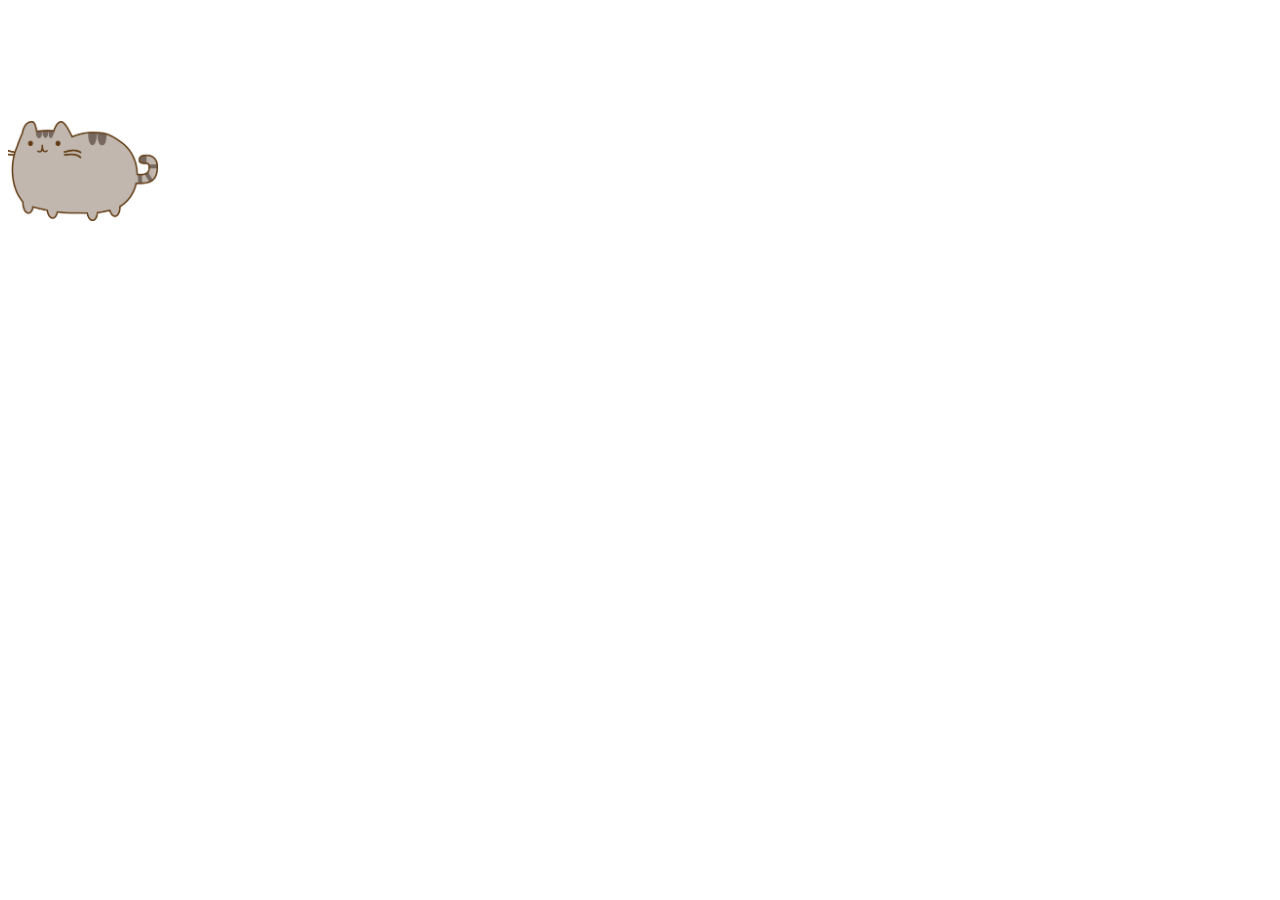
<file: test/field/f.html>
<!DOCTYPE html>
<html lang="en">
<head>
    <meta id="upd" http-equiv="Refresh" content="">
    <link rel="stylesheet" href="field.css">
    <meta charset="UTF-8">
    <meta http-equiv="X-UA-Compatible" content="IE=edge">
    <meta name="viewport" content="width=device-width, initial-scale=1.0">
    <title>Cat and Mouse</title>
</head>
<body>
    <div class="lose">
        <h1 id="gg" class="loose-title"></h1>
    </div>
    <div class="score">
        <h2 class="score-title"></h2>
    </div>
    <img src="../img/571-5719247_transparent-pusheen-clip-art-pusheen-cat-gif-png.png" alt="CAT" class="enemy-cat">
    <script src="gamelog.js"></script>
</body>
</html>
</file>
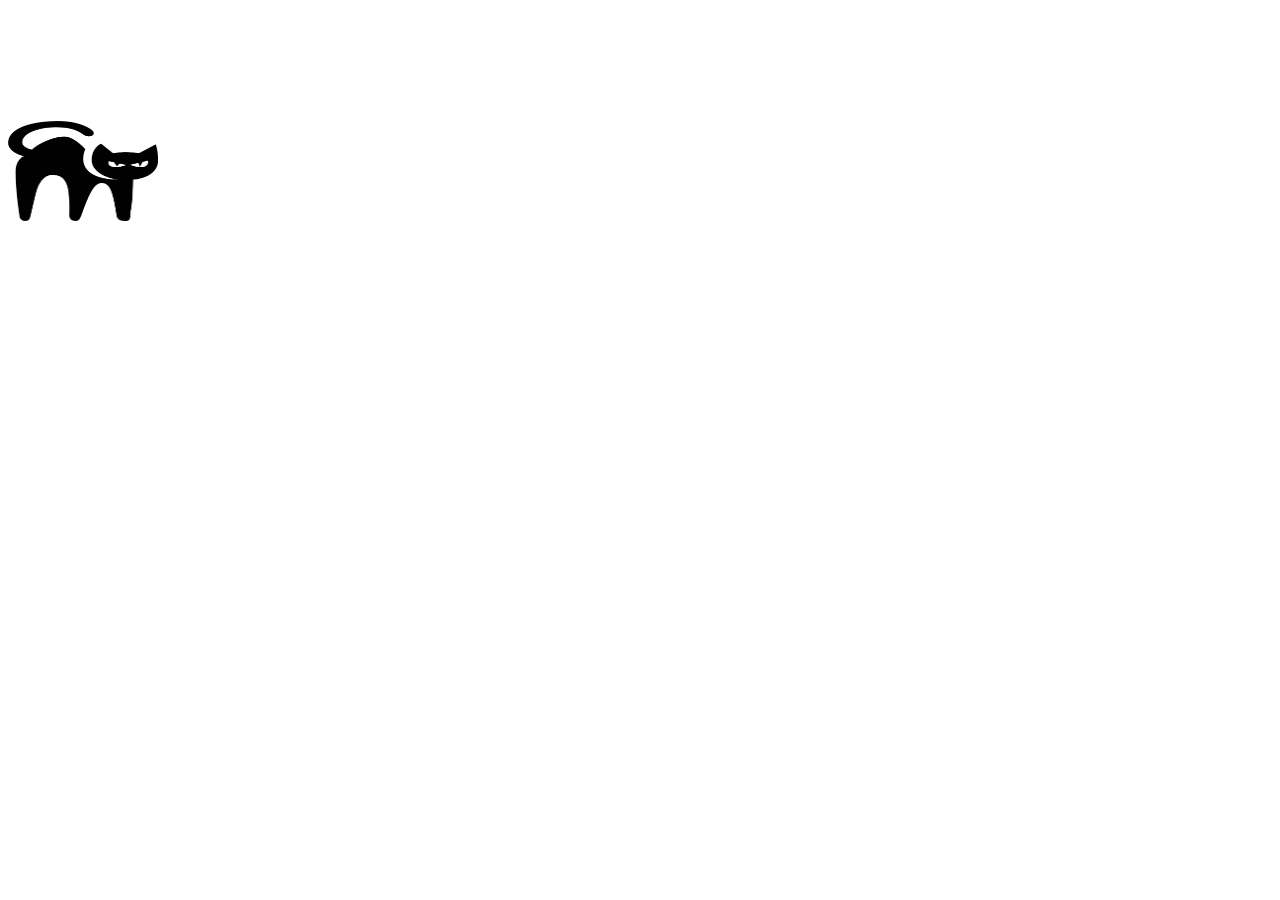
<file: test/field/f2.html>
<!DOCTYPE html>
<html lang="en">
<head>
    <meta id="upd" http-equiv="Refresh" content="15">
    <link rel="stylesheet" href="../field/field.css">
    <meta charset="UTF-8">
    <meta http-equiv="X-UA-Compatible" content="IE=edge">
    <meta name="viewport" content="width=device-width, initial-scale=1.0">
    <title>Cat and Mouse</title>
</head>
<body>
    <div class="lose">
        <h1 id="gg" class="loose-title"></h1>
    </div>
    <img src="../img/Halloween-Cat-Vector-PNG-Photos.png" alt="" class="enemy-cat">
    <script src="../field/gamelog.js"></script>
</body>
</html>
</file>
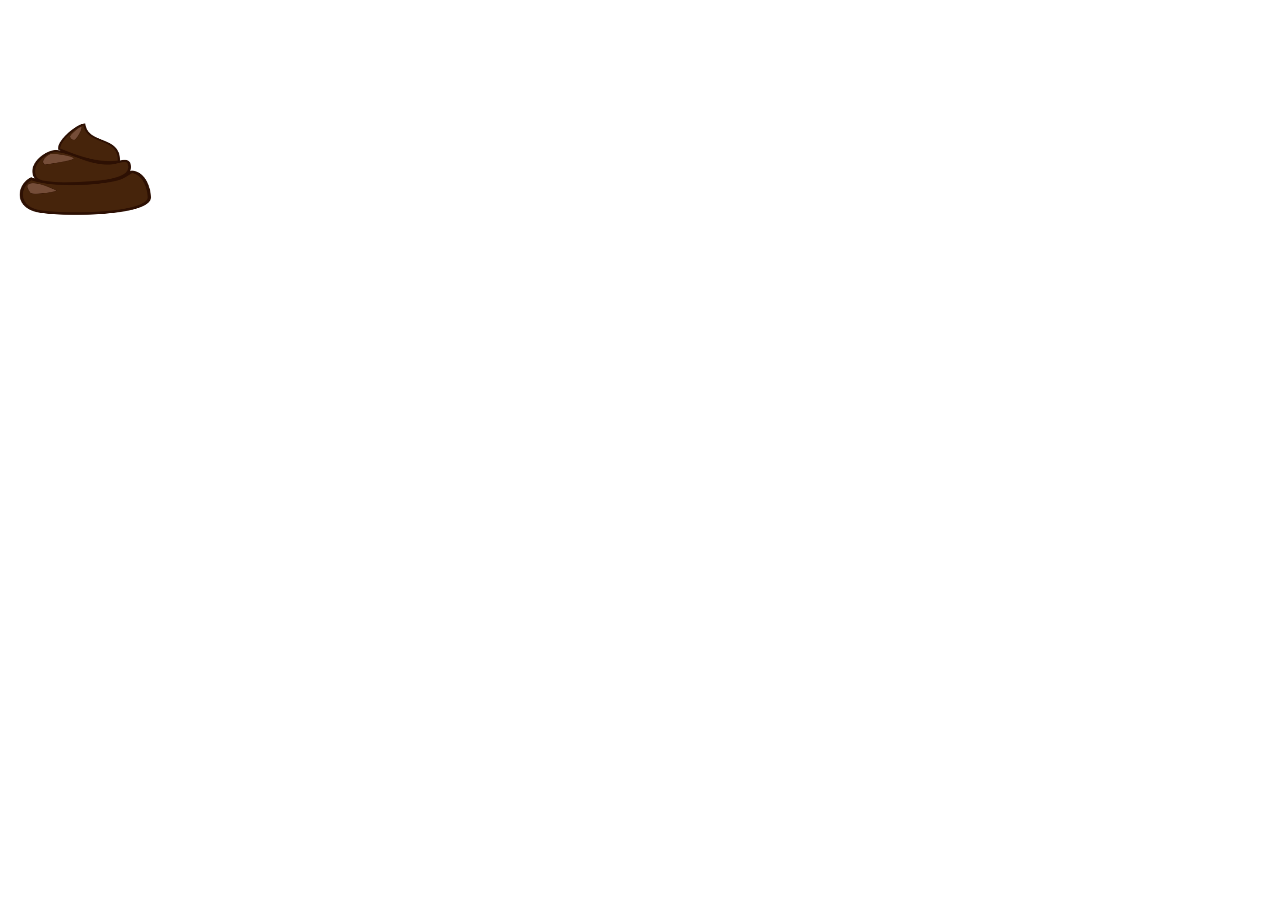
<file: test/field/promoskin.html>
<!DOCTYPE html>
<html lang="en">
<head>
    <meta id="upd" http-equiv="Refresh" content="">
    <link rel="stylesheet" href="field.css">
    <meta charset="UTF-8">
    <meta http-equiv="X-UA-Compatible" content="IE=edge">
    <meta name="viewport" content="width=device-width, initial-scale=1.0">
    <title>Cat and Mouse</title>
</head>
<body>
    <div class="lose">
        <h1 id="gg" class="loose-title"></h1>
    </div>
    <div class="score">
        <h2 class="score-title"></h2>
    </div>
    <img src="../img/poop_PNG46.png" alt="CAT" class="enemy-cat">
    <script src="gamelog.js"></script>
</body>
</html>
</file>
<file: test/field/field.css>
.enemy-cat{
    height: 100px;
    width: 150px;
    transition: 0.2s;
    margin-top: 100px;
}
.new{
    margin-right: 500px;
}
</file>
